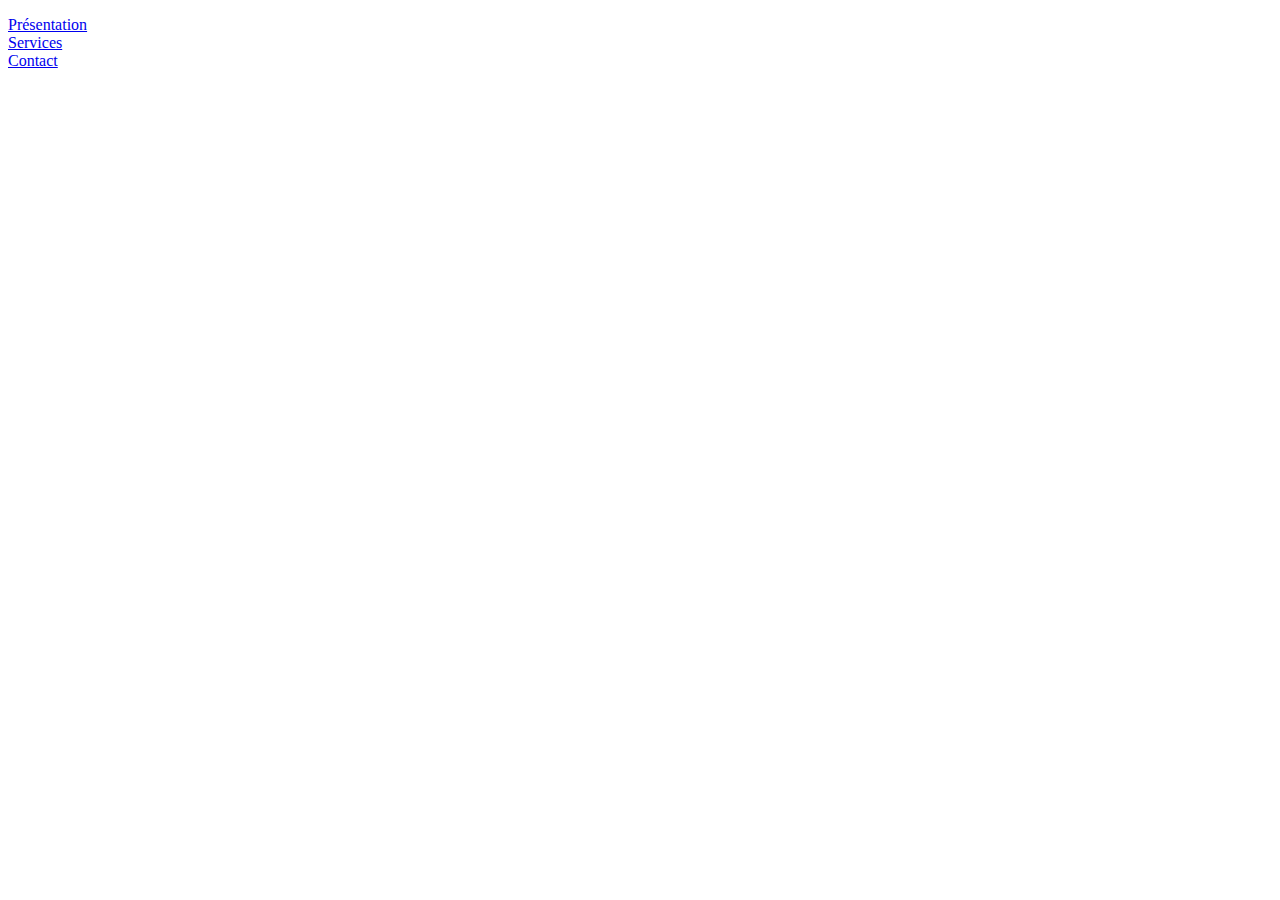
<file: index.html>
<!DOCTYPE html>
<html lang="en">
<head>
    <meta charset="UTF-8">
    <title>index</title>
</head>
<body>
<p>
  <a href="presentation.html"> Présentation </a><br/>
  <a href="services.html"> Services </a><br/>
  <a href="contact.html"> Contact </a><br/>
</p>

</body>
</html>
</file>
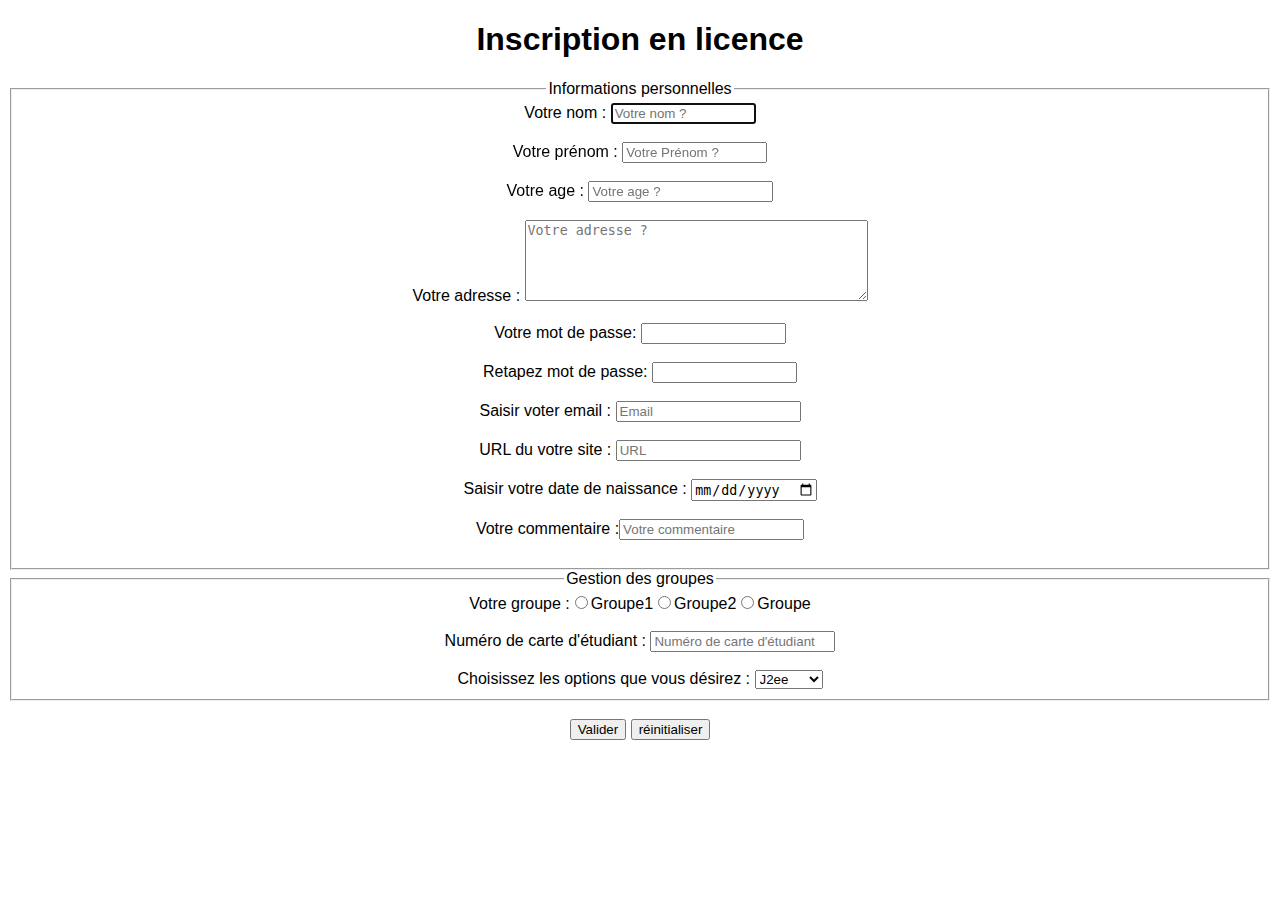
<file: formulaire.html>
<!DOCTYPE html>
<html lang="fr">
<head>
    <meta charset="UTF-8">
    <title>form</title>
</head>
<body>
<font face="Arial">
    <form action="insat.html" method="POST" name="Inscription">
        <h1 align="center"> Inscription en licence </h1>
        <fieldset>
            <legend align="center">Informations personnelles</legend>
            <div align="center">
                <label>Votre nom :</label> <input type="text" name="nom" placeholder="Votre nom ?" size="15" maxlength="30" autofocus> <BR><BR>
                <label>Votre prénom : </label><input type="text" name="prénom" placeholder="Votre Prénom ?" size="15" maxlength="30" > <BR><BR>
                <label>Votre age : </label><input type="number" name="age" pattern="[0-9]{3}"  placeholder="Votre age ?" maxlength="3"> <BR><BR>
                <label>Votre adresse : </label><textarea name="adresse" rows="5" cols="40" placeholder="Votre adresse ?"></textarea><BR><BR>
                <label for="passwd"> Votre mot de passe: </label><INPUT TYPE ="password" NAME="passwd" ID ="passwd" SIZE=15 MAXLENGTH=30 required><BR><BR>
                <label for="password"> Retapez mot de passe: </label><INPUT TYPE ="password" NAME="passwd" ID ="password" SIZE=15 MAXLENGTH=30 required><BR><BR>
                <label>Saisir voter email :</label> <input type="email" placeholder="Email"><BR><BR>
                <label>URL du votre site : </label> <input type="url" placeholder="URL"><BR><BR>
                <label>Saisir votre date de naissance : </label><input type="date" placeholder="Votre date de naissance"><BR><BR>
                <label>Votre commentaire :</label><input NAME="comment" ROWS="5" COLS="4" placeholder="Votre commentaire" pattern="[I][N][S][A][T][0-9]{4} "><BR><BR>
            </div>
        </fieldset>
        <fieldset>
            <legend align="center">Gestion des groupes</legend>
            <div align="center">
                <label>Votre groupe :</label><INPUT TYPE ="radio" NAME ="Groupe"  VALUE="Groupe1">Groupe1<INPUT TYPE ="radio" NAME ="Groupe"  VALUE="Groupe2">Groupe2<INPUT TYPE ="radio" NAME ="Groupe"  VALUE="Groupe3">Groupe<BR><BR>
                <label>Numéro de carte d'étudiant : </label><input type="number" pattern="[0-9]{9}" placeholder="Numéro de carte d'étudiant ?" name="carte d'étudiant "><BR><BR>
                Choisissez les options que vous désirez : <select name="option">
                    <option value="J2ee">J2ee</option>
                    <option value="Android">Android</option>
                    <option value="Net">.Net</option>
                    <option value="HTML5">HTML5</option>
                    <option value="Flex">Flex</option>
                </select>
            </div>
        </fieldset>
        <BR>
        <div align="center"><INPUT TYPE="submit" VALUE="Valider">
        <input type="reset" value="réinitialiser"></div>
    </form>
</font>
</body>
</html>
</file>
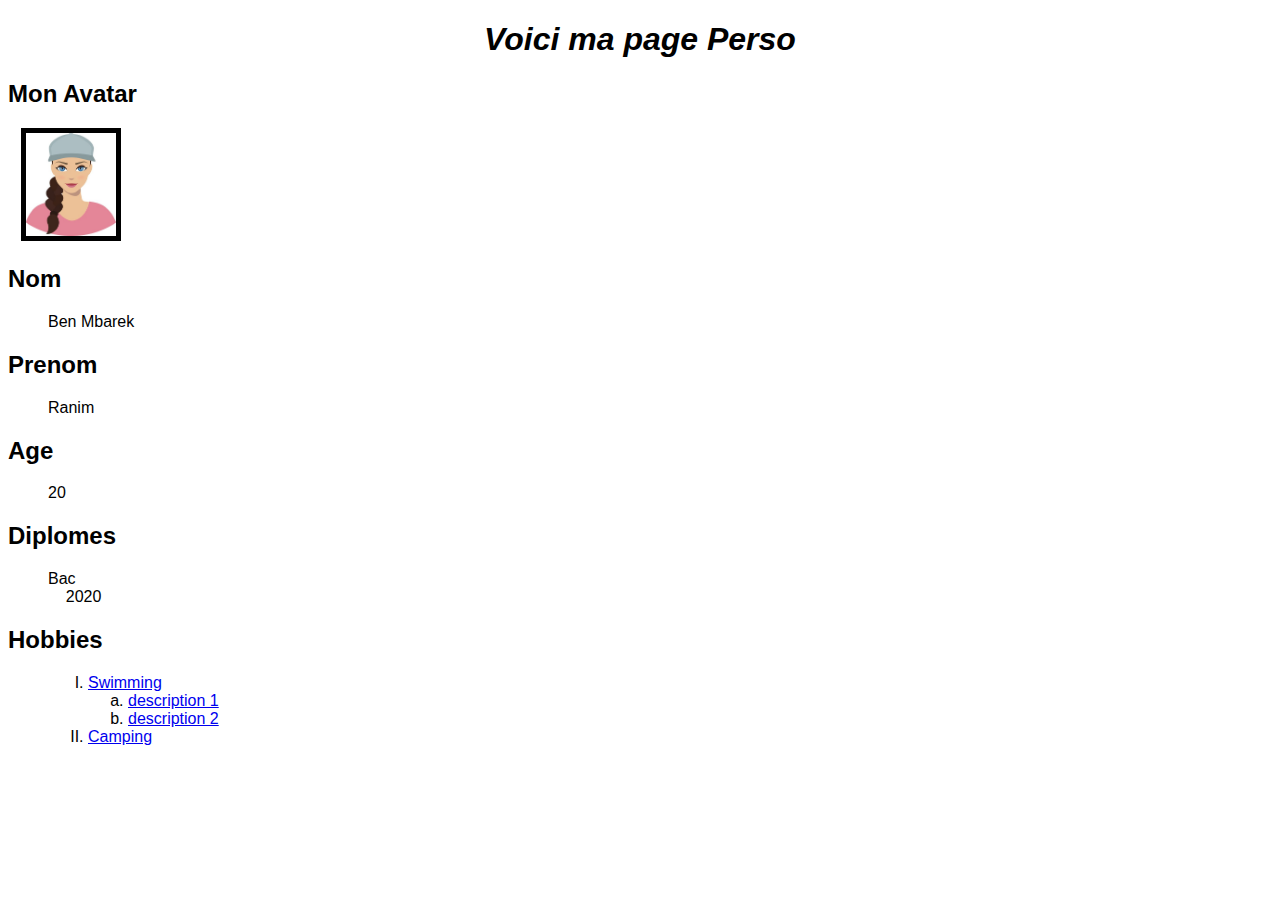
<file: page perso.html>
<!DOCTYPE html>
<html lang="fr" >
<style>
    img{
        border: 5px solid;
    }
</style>
<head>
    <meta charset="UTF-8">
    <title>page</title>
</head>
<body>
<font face="Arial">
    <h1 align="center"><i>Voici ma page Perso</i></h1>
    <p>
    <h2 align="left"> Mon Avatar</h2>
        &nbsp;&nbsp;
     <img src="monavatar.jpg" style="width: 90px" alt="Mon Avatar">
    <h2 align="left"> Nom</h2>
    <dd>Ben Mbarek</dd>
    <h2 align="left"> Prenom</h2>
    <dd>Ranim</dd>
    <h2 align="left"> Age</h2>
    <dd>20</dd>
    <h2 align="left"> Diplomes</h2>
    <dd>Bac</dd>
    <dd>&nbsp;&nbsp;&nbsp;&nbsp;2020</dd>
    <h2 align="left"> Hobbies</h2>
    <dd>
        <ol  type="I">
            <li>
                <a href="https://www.google.com/search?q=swimming&source=lnms&tbm=isch&sa=X&ved=2ahUKEwjSo4-7xtz1AhXah_0HHWu8BHsQ_AUoAXoECAMQAw&biw=767&bih=744&dpr=1.25">Swimming</a>
                <ol type="a">
                    <li>
                    <a href="https://en.wikipedia.org/wiki/Swimming_(sport)">description 1</a>
                    </li>
                    <li>
                        <a href="https://www.theukrules.co.uk/rules/sport/swimming/index.html">description 2</a>
                    </li>
                </ol>
            </li>
            <li>
                <a href="https://fr.wikipedia.org/wiki/Camping">Camping</a>
            </li>
        </ol>
    </dd>
    </p>

</font>

</body>
</html>
</file>
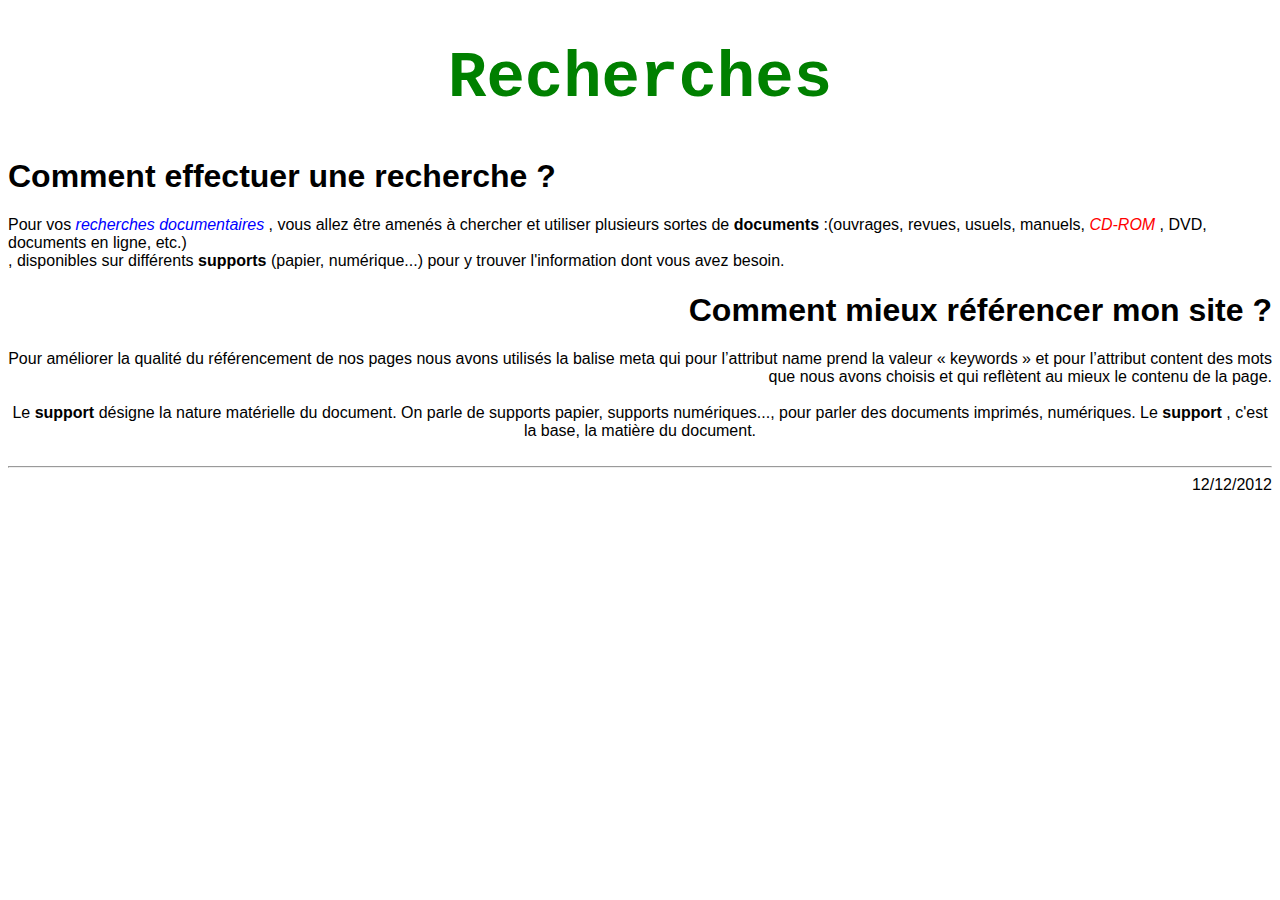
<file: page.html>
<!DOCTYPE html>
<html lang="fr">
<head>
    <meta charset="UTF-8">
    <meta http-equiv="Refresh" content="5">
    <meta name="keywords" content="support,recherche,documents">
    <title>Introduction</title>
    <meta name="author" content="Ranim Ben Mbarek">
    <meta name="Description" content="exercice 1">
    <meta name="Date" content="28/01/2022">
</head>
<body>
<font color="green" face="Courier" align="center" size="6">
    <h1>
        Recherches
    </h1>
</font>
<font face="Arial">
    <!-- 1 ére paragraphe-->

        <div align="left">
            <font size="3" > <h1>   Comment effectuer une recherche ?  </h1> </font>
            Pour vos <i> <font color="blue"> recherches documentaires </font>   </i>, vous allez être amenés à chercher et utiliser
            plusieurs sortes de <b>documents</b>  :(ouvrages, revues, usuels, manuels,<i> <font color="red",size="5"> CD-ROM </font> </i>,
            DVD, documents en ligne, etc.)<br/>, disponibles sur différents <b>supports</b> (papier,
            numérique...) pour y trouver l'information dont vous avez besoin.
        </div>

    <!-- 2 éme paragraphe-->
        <div align="right">
            <font size="3" > <h1> Comment mieux référencer mon site ? </h1> </font>
            Pour améliorer la qualité du référencement de nos pages nous avons utilisés la
            balise meta qui pour l’attribut name prend la valeur « keywords » et pour l’attribut
            content des mots que nous avons choisis et qui reflètent au mieux le contenu de la
            page.
        </div>

</div>
    <br>
    <!-- 3 éme paragraphe-->
   <div align="center">
    Le <b> support </b> désigne la nature matérielle du document. On parle de supports papier, supports
    numériques..., pour parler des documents imprimés, numériques. Le <b> support </b>, c'est la base, la matière
    du document.
   </div>
    <br>
    <hr>
    <article>
    <footer align="right">
        <time datetime="12/12/2012"> 12/12/2012
        </time>
    </footer>
    </article>
</font>
</body>
</html>
</file>
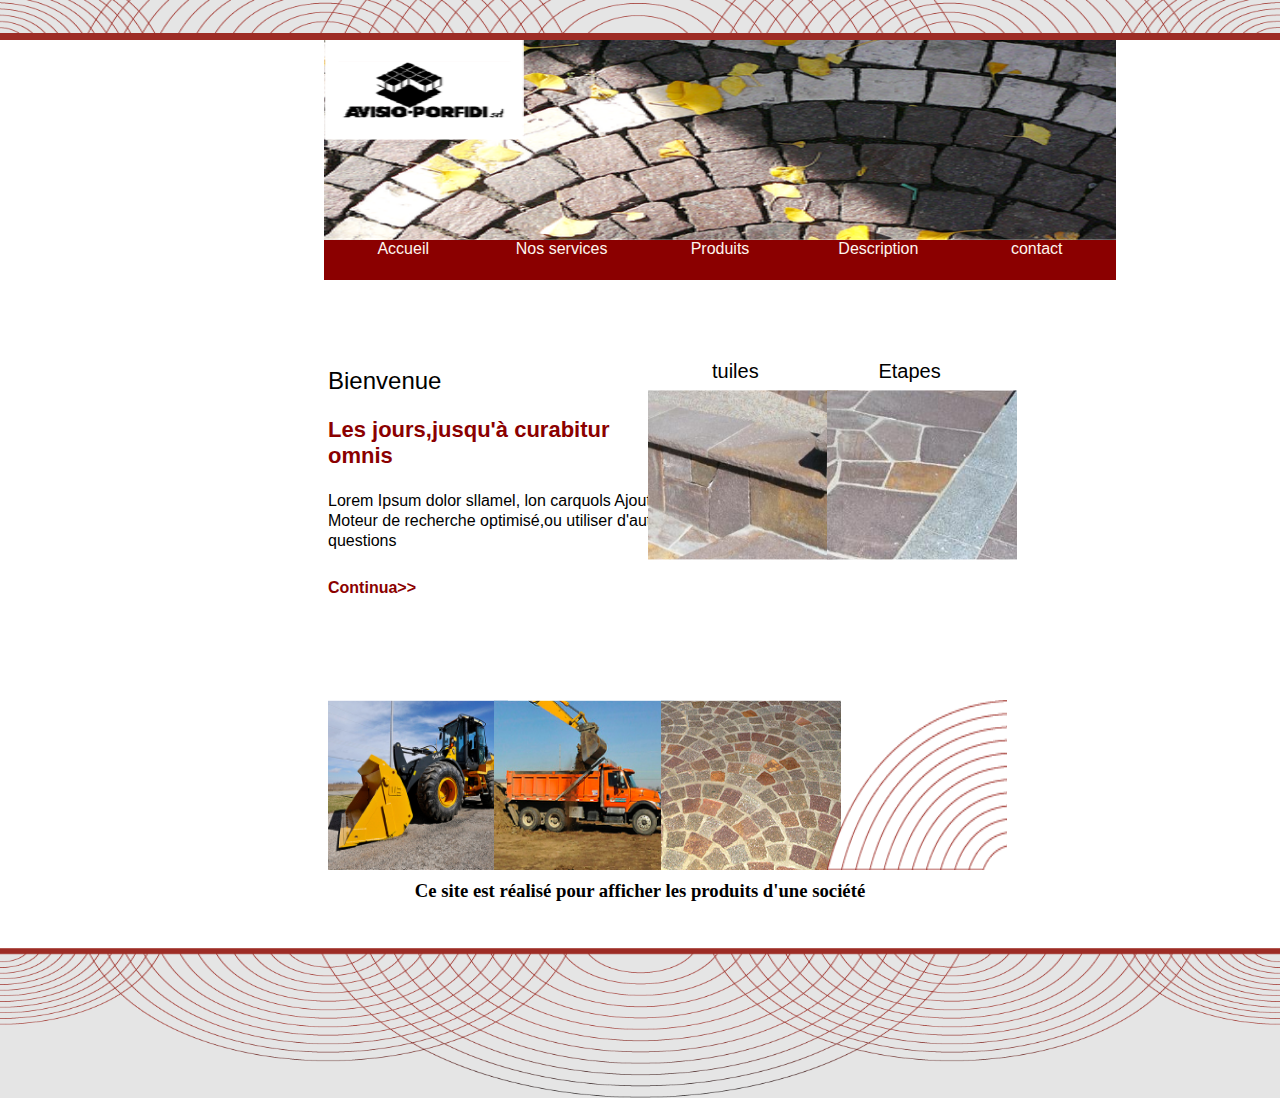
<file: page1.html>
<!DOCTYPE html>
<html lang="en">
<head>
    <meta charset="UTF-8">
    <meta http-equiv="X-UA-Compatible" content="IE=edge">
    <meta name="viewport" content="width=device-width, initial-scale=1.0">
    <title>Document</title>
    <link rel="stylesheet" href="page2.css" />
</head>
<body>
<font face="Arial">
<div class="d" >
        <span> <img  class="bg"  src="image2.png"> </span>
        <span > <img class="logo"  src="image3.png"> </span>
</div>



    <div class="conteneur">
        <div class="element1">Accueil</p> </div>



        <div class="element2" > Nos services </div>
        <div class="element3"> Produits </div>
        <div class="element4"> Description </div>
        <div class="element5"> contact </div>

    </div>

    <div class="f">
        <div class="text"><p><font size="5">Bienvenue</font></p>
            <p id="t"> Les jours,jusqu'à curabitur omnis</p>
            <p><font size="3">Lorem Ipsum dolor sllamel, lon carquols Ajouter Moteur de recherche optimisé,ou utiliser d'autres questions</font></p>
            <p id="t"> <font size="3">Continua>></font></p>
            <p id="c">Cube</p>
        </div>
    </div>
    <div class="text1"> tuiles</div>
    <img class="imageT1" src="ImageT2.png" alt="tuiles"/> </p>
    <div class="text2"> Etapes </div>
    <img  class="imageT2" src="ImageT1.png" alt="Etapes"/>
    <div style="padding-left: -20%">
    <span>  <img  class="image1" src="img.png"> </span>
    <span>  <img  class="image2" src="img1.png"></span>
    <span>  <img  class="image3" src="img2.png"></span>
    <span>  <img  class="image4" src="img3.png"></span>
    </div>
    </div>
    </div>

</font>
</body>
<footer><h3>Ce site est réalisé pour afficher les produits d'une société</h3></footer>
</html>
</file>
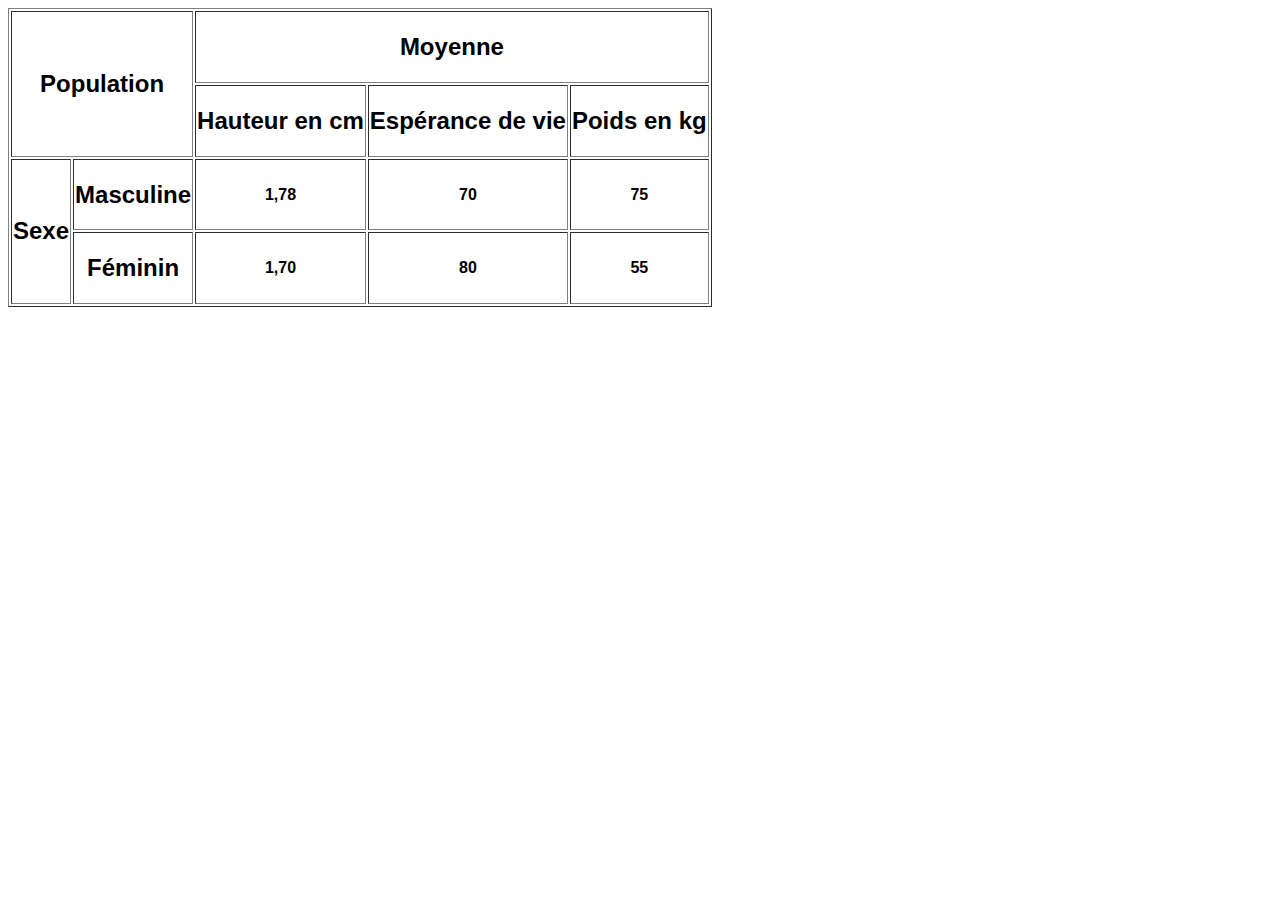
<file: page2.html>
<!DOCTYPE html>
<html lang="fr">
<head>
    <meta charset="UTF-8">
    <title>tableau</title>
</head>
<body>
<font face="Arial">
<table border >
    <tr>
        <td rowspan="2" colspan="2"><h2 align="center" > Population</h2><td colspan="3"> <h2 align="center"> Moyenne</h2>
    </tr>
    <tr>
    <td><h2 align="center"> Hauteur en cm</h2><td><h2 align="center"> Espérance de vie</h2> <td> <h2 align="center">Poids en kg</h2>
    </tr>
    <tr>
        <td rowspan="2"><h2 align="center"> Sexe</h2> <td><h2 align="center"> Masculine</h2><td align="center"><b> 1,78 </b><td align="center"><b>70</b><td align="center"><b>75</b>
    </tr>
    <tr>
    <td><h2 align="center"> Féminin</h2><td align="center"><b>1,70</b><td align="center"><b>80</b><td align="center"><b>55</b>
    </tr>
</table>
</font>
</body>
</html>
</file>
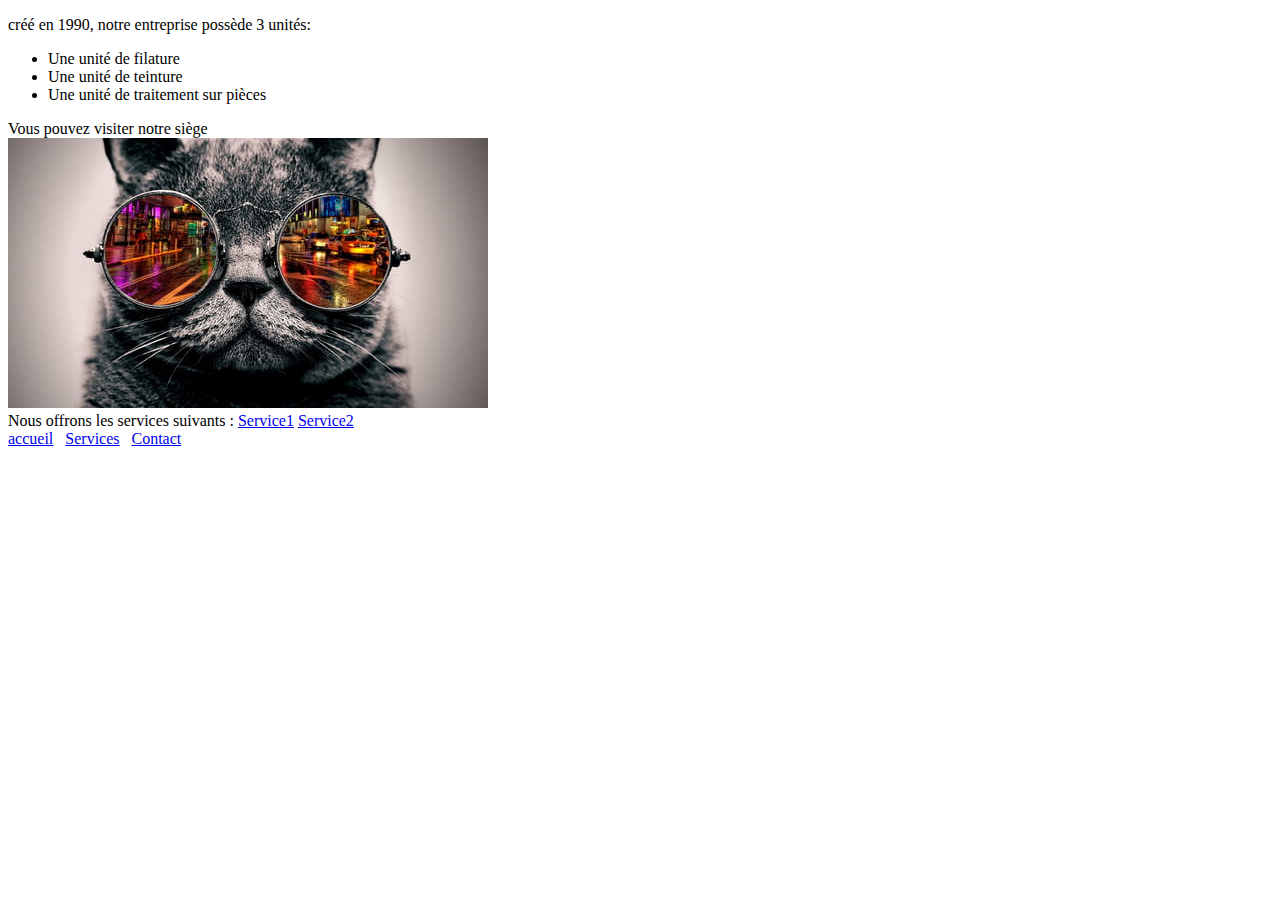
<file: presentation.html>
<!DOCTYPE html>
<html lang="en">
<head>
    <meta charset="UTF-8">
    <title>presentation</title>
</head>
<body>
<p>
    créé en 1990, notre entreprise possède 3 unités:
    <ul>
    <li>
       Une unité de filature
    </li>
    <li>
        Une unité de teinture
    </li>
    <li>
        Une unité de traitement sur pièces
    </li>
    </ul>
    Vous pouvez visiter notre siège<br/>
<a href="seige.html">
<img src="chat.jpg" >
</a>
    <br/>
    Nous offrons les services suivants :
    <a href="services.html#Service1"> Service1</a>
    <a href="services.html#Service2"> Service2</a>
    <br/>
<a href="index.html">accueil</a>
&nbsp;
<a href="services.html">Services</a>
&nbsp;
<a href="contact.html">Contact</a>
</p>

</body>
</html>
</file>
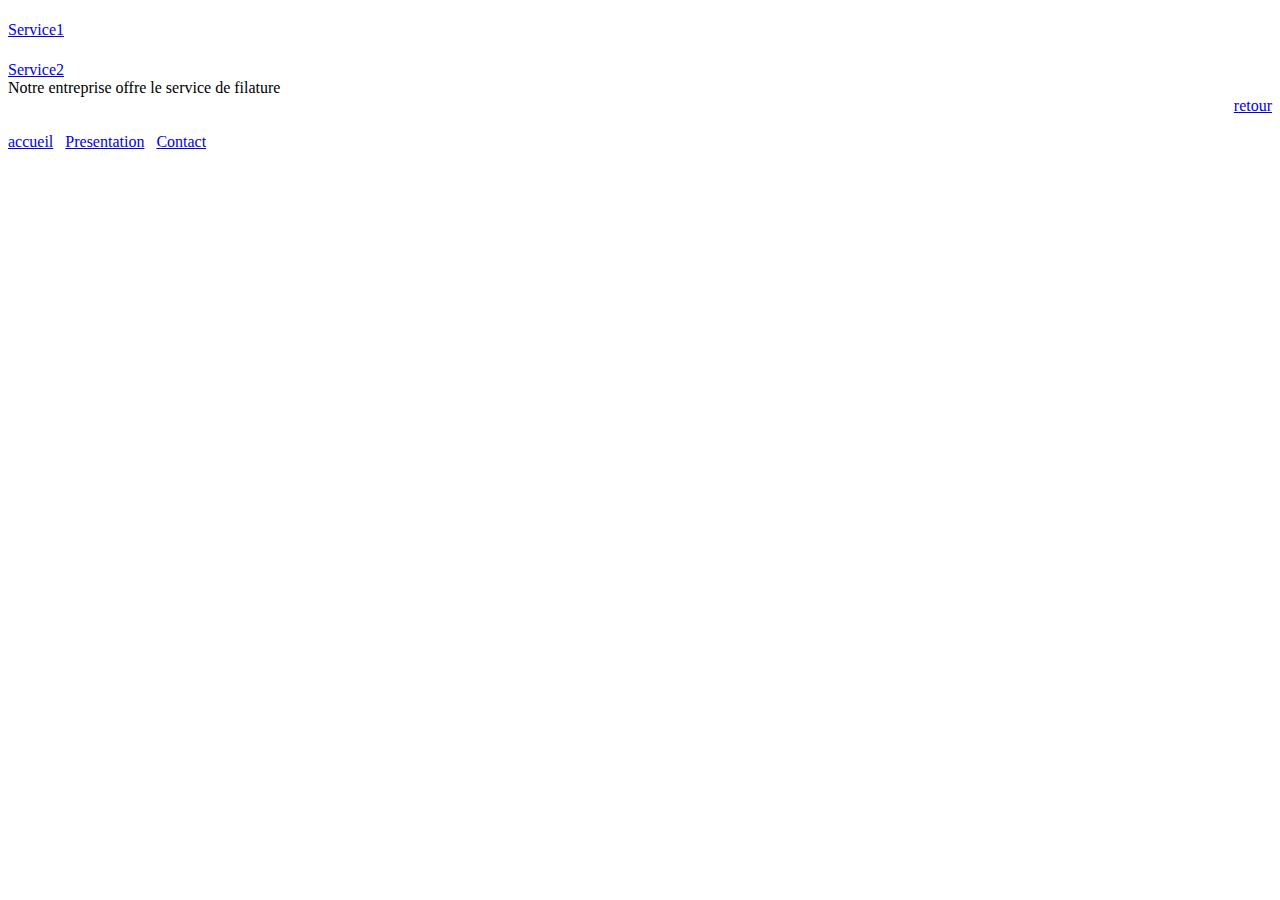
<file: services.html>
<!DOCTYPE html>
<html lang="en">
<head>
    <meta charset="UTF-8">
    <title>services</title>
</head>
<body>
<p>
<h1 id="haut"></h1>
<h1 id="Service1"></h1>
<a href="#Service1"> Service1</a>
<h1 id="Service2"></h1>
<a href="#Service2"> Service2</a> <br/>

    Notre entreprise offre le service de filature
    <div align="right">
        <a href="#haut"> retour </a>
    </div>
<br/>
</a>
<a href="index.html">accueil</a>
&nbsp;
<a href="presentation.html">Presentation</a>
&nbsp;
<a href="contact.html">Contact</a>
</p>
</body>
</html>
</file>
<file: page2.css>
body{
    background:  url(image.png) no-repeat
    top,url(image1.png) no-repeat
    bottom;
    background-size: 100% 40px ,100% 150px ;
    height: 850px;

}
.f {
    display:flex;
    flex-direction: row;
    width: 700px;
    padding-left: 25%;
    position:absolute;
    top: 350px;
    font-size: 17px;
}

.text {
    width:50%;
}
.text1{
    margin-left: 55%;
    position:absolute;
    top: 360px;
    font-size: 20px;
}
.text2{
    margin-left: 68%;
    position:absolute;top: 360px;
    font-size: 20px;
}
#t{
    font-style:unset;
    font-weight: bolder;
    font-size: 22px;
    color: darkred;
}
#d{
    padding-left:50% ;
    display: flex;
    flex-direction: row;

}
.imageT1 {
    position:absolute;
    top: 390px;
    margin-left: 50%;
    width: 190px;
    height: 170px;


}
.imageT2 {
    position:absolute;
    top: 390px;
    margin-left: 64%;
    width: 190px;
    height: 170px;
}


.bg{
    position:absolute;top: 40px;
    width: 792px;
    height: 200px;
}
.logo{
    position:absolute; top:40px;
    width: 200px;
    height: 100px;
}
.d{
    margin-left: 25%;


}
.conteneur{
    display:flex;
    flex-direction: row;
    margin-top: 240px;
    align-items: center;
    padding-left: 25%;
    width: 792px;
}

.element1:hover
{ background-image:url(image_menu.png);
    background-size:100%;
}
.element2:hover
{ background-image:url(image_menu.png);
    background-size:100%;
}
.element3:hover
{ background-image:url(image_menu.png);
background-size:100%;
}
.element4:hover
{ background-image:url(image_menu.png);
    background-size:100%;
}
.element5:hover
{ background-image:url(image_menu.png);
    background-size:100%;
}

.element1{

    width: 20%;
    height: 40px;
    background-color: darkred;
    color: seashell;
    text-align: center;;
}
.element2{
    width: 20%;
    height: 40px;
    background-color: darkred;
    color: seashell;
    text-align: center;
}
.element3{
    width: 20%;
    height: 40px;
    background-color:darkred;
    color: seashell;
    text-align: center;
}
.element4{
    width: 20%;
    height: 40px;
    background-color: darkred;
    color: seashell;
    text-align: center;
}
.element5{
    width: 20%;
    height: 40px;
    background-color:darkred;
    color: seashell;
    text-align: center;
}
.image1{
    position:absolute;
    top: 700px;
    margin-left: 25%;
    width: 180px;
    height: 170px;
}
.image2{
    position:absolute;
    top: 700px;
    margin-left: 38%;
    width: 180px;
    height: 170px;
}
.image3{
     position:absolute;
     top: 700px;
     margin-left: 51%;
     width: 180px;
     height: 170px;
}
.image4{
      position:absolute;
      top: 700px;
      margin-left: 64%;
      width: 180px;
      height: 170px;
}

#c{
    padding-left: 129%;
    margin-top: 100px;
    font-size: 20px;
}
footer{
    margin-top:600px;
    text-align: center;
}
</file>
